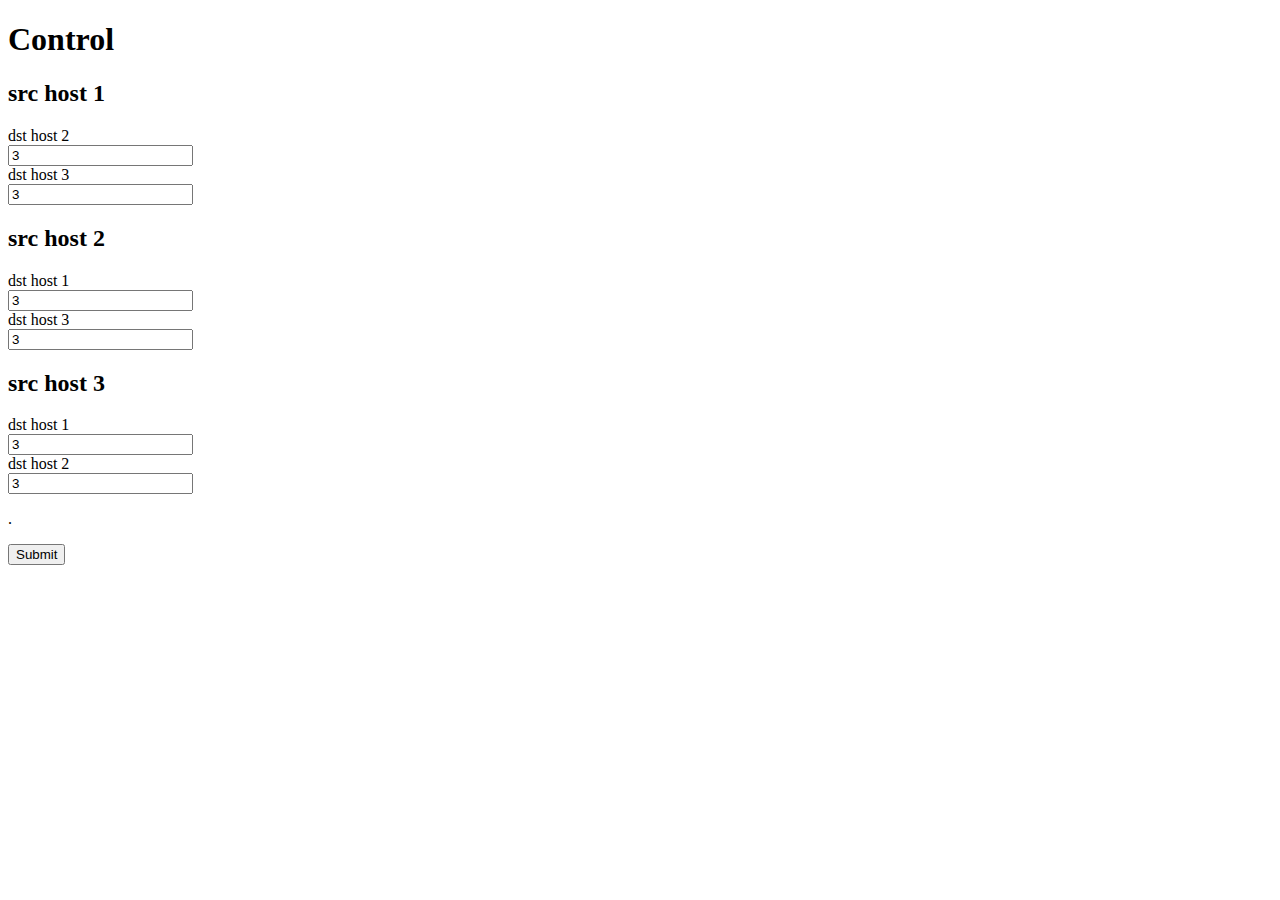
<file: ext/yac/html/index_old.html>
<!DOCTYPE html>
<html>
<head>
    <script src="http://ajax.googleapis.com/ajax/libs/jquery/1.10.2/jquery.min.js">
    </script>
    <title>title goes here</title>
</head>
<body>
    <h1>Control</h1>
    <script>

        const HOSTS=3;

        for (var i=1;i<1+HOSTS;i++) {
            document.write('<div><h2>src host '+i+'</h2>');
            for (var j=1;j<1+HOSTS;j++) {
                if (i != j) {
                    document.write(
                        'dst host ' + j +
                        '<br/>' +
                        '<input type="text" value="3" id="field'+i+'a'+j+'"/>' +
                        '<br/>'
                    );
                }
            }
            document.write('</div>');
        }

        function get_pair_map(){
            var config = {};
            for (var i=1;i<1+HOSTS;i++) {
                for (var j=1;j<1+HOSTS;j++) {
                    if (i != j) {
                        config[[i,j]] = $('#field'+i+'a'+j).val();
                    }
                }
            }
            return config;
        }

        $(function(){
            $("#submit").click(function(){
                $.post("index.html",
                        JSON.stringify({"pair_map": get_pair_map()}),
                        function(data, status){
                            var reply = JSON.parse(data);
                            $("#msg").text(reply['status']);
                            if (reply['result']) {
                                $("#msg").css('color', 'green');
                            } else {
                                $("#msg").css('color', 'red');
                            }
                        }
                );
            });
        });

    </script>
    <p id="msg">.</p>
    <input type="submit" value="Submit" id="submit"/>
</body>
</html>
</file>
